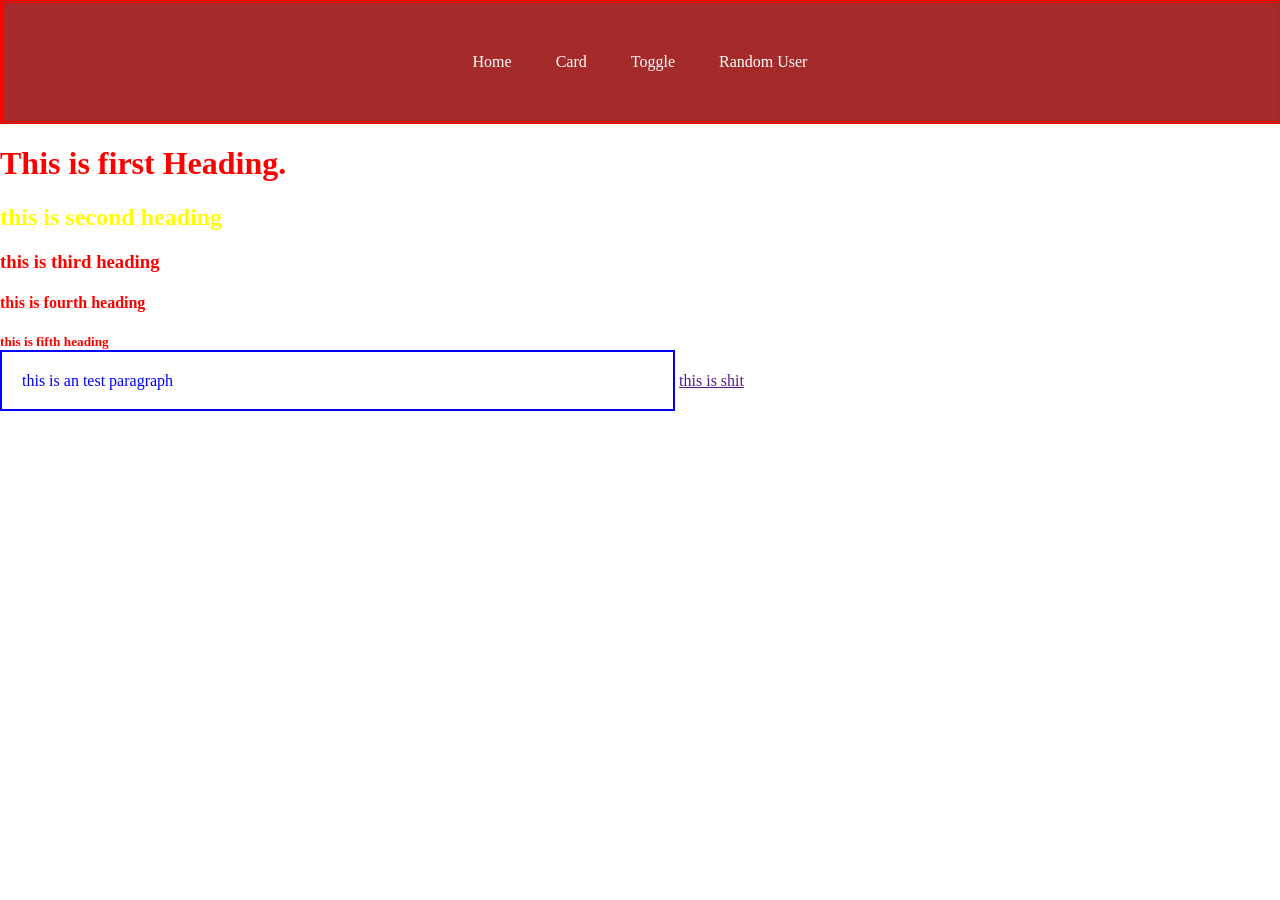
<file: springboot-beginner/src/main/resources/static/index.html>
<!DOCTYPE html>
<html lang="en">
<head>
    <meta charset="UTF-8">
    <meta name="viewport" content="width=device-width, initial-scale=1.0">
    <title>Document</title>
    <link rel="stylesheet" href="css/styles.css">
</head>
<body>
    <div id="navbar">
     <a href="">Home</a>
     <a href="pages/card/card.html">Card</a>
     <a href="">Toggle</a>
     <a href="">Random User</a>
    </div>
   <h1>This is first Heading.</h1>
   <h2 id="heading-2">this is second heading</h2>
   <h3 class="heading3"> this is third heading</h3>
   <h4 class="heading3">this is fourth heading </h4>
   <h5 class="heading3">this is fifth heading</h5>


   <p1 class="para"> this is an test paragraph</p1>
   <a href="">this is shit </a>
    <script src="js/site.js"></script>
</body>
</html>
</file>
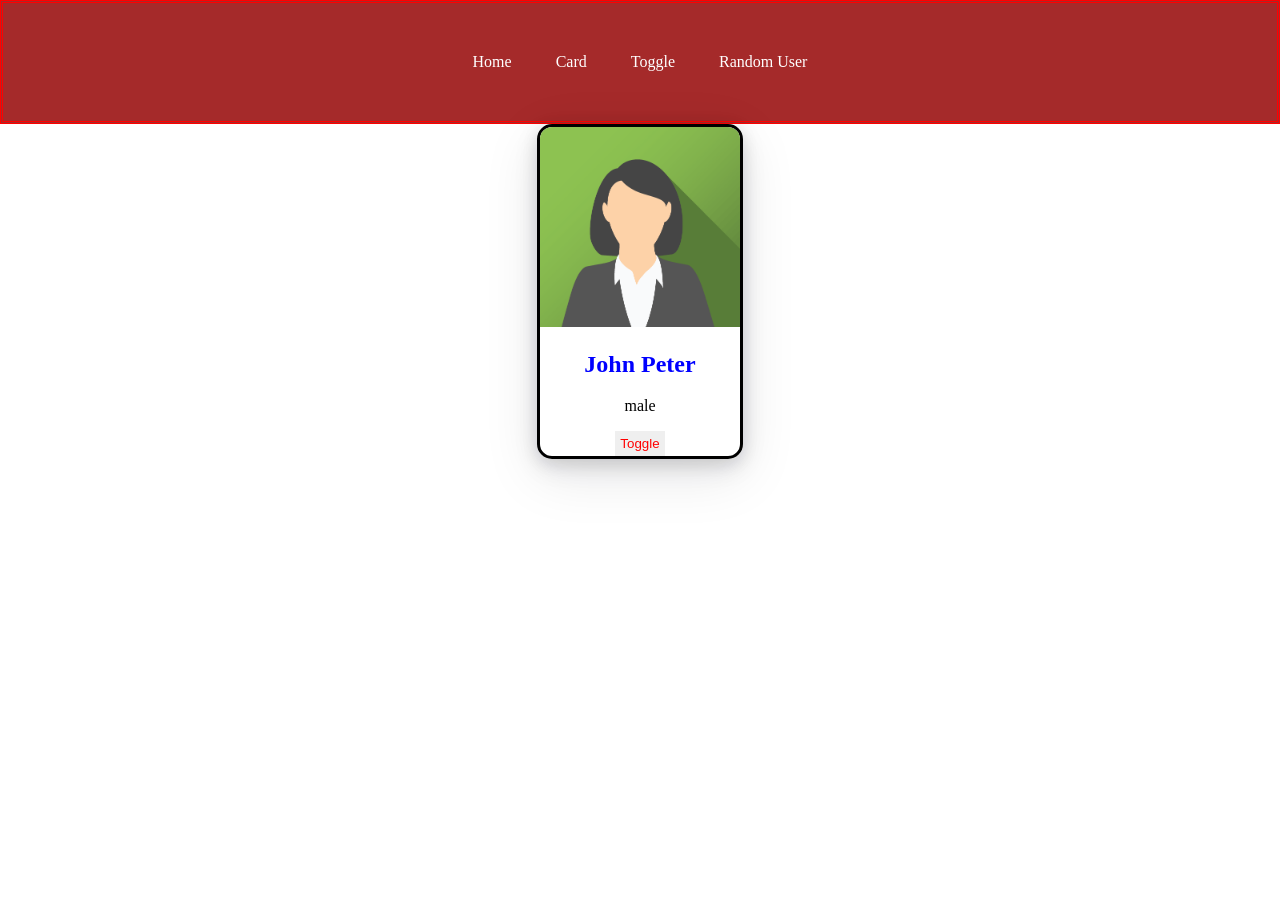
<file: springboot-beginner/src/main/resources/static/pages/card/card.html>
<!DOCTYPE html>
<html lang="en">
<head>
    <meta charset="UTF-8">
    <meta name="viewport" content="width=device-width, initial-scale=1.0">
    <title>Document</title>
    <link rel="stylesheet" href="../../css/styles.css">
</head>
<body>
    <div id="navbar">
     <a href="../../index.html">Home</a>
     <a href="../card/card.html">Card</a>
     <a href="../../pages/card/toggle.html">Toggle</a>
     <a href="">Random User</a>
    </div>

    <div class="card">
        <img src="../../images/jane.png" alt="this is just an image test" id="user-image">
        <h2 id="user-name">John Peter</h2>
        <p id="user-gender">male</p>
        <button onclick="toggle()">Toggle</button>  
    </div>

    <script src="../../js/toggle.js"></script>
</body>
</html>
</file>
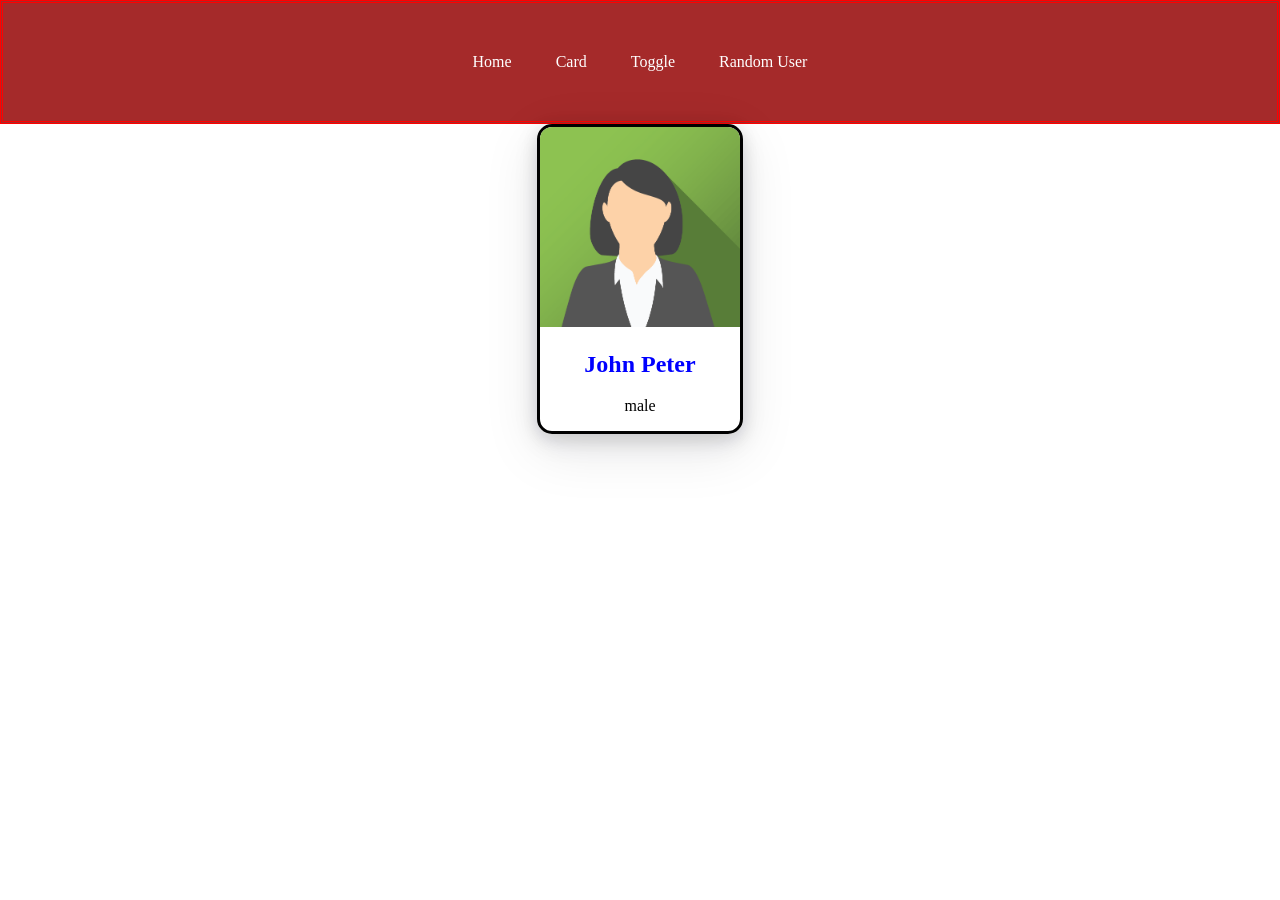
<file: springboot-beginner/src/main/resources/static/pages/card/toggle.html>
<!DOCTYPE html>
<html lang="en">
<head>
    <meta charset="UTF-8">
    <meta name="viewport" content="width=device-width, initial-scale=1.0">
    <title>Document</title>
    <link rel="stylesheet" href="../../css/styles.css">
</head>
<body>
    <div id="navbar">
     <a href="../../index.html">Home</a>
     <a href="../card/card.html">Card</a>
     <a href="../../pages/card/toggle.html">Toggle</a>
     <a href="">Random User</a>
    </div>

    <div class="card">
        <img src="../../images/jane.png" alt="this is just an image test" id="user-image">
        <h2 id="user-name">John Peter</h2>
        <p id="user-gender">male</p>
    </div>
    
    <script src="../../js/toggle.js"></script>
</body>
</html>
</file>
<file: springboot-beginner/src/main/resources/static/css/styles.css>
h1{
    color:red;
}

h2{
    color:blue;
    grid-auto-flow: dense;
    outline: 2px;
    color: blue;
}
#heading-2{
    color:yellow;
}
.heading3{
    color:red;
}
.para{
    color:blue;
    border:2px;
    border-style: solid;

    padding:20px;
    border: 20 px;

    padding-right: 500px;
}

#navbar{
    border:3px double red;
    padding:50px;
    background-color: brown;
    text-align: center;
}
#navbar a{
    color:white;
    padding:20px;
    text-decoration: none;
}
#navbar a:hover{
    color:black;
    background-color: white;
}

body{
    margin:0px;
}

.card{
    border: 3px solid black;
    
    margin-left: auto;
    margin-right: auto;
    width: 200px;
    
    border-radius: 15px;
    overflow: hidden;
    
    text-align: center;
    box-shadow: rgba(17, 17, 26, 0.1) 0px 4px 16px, rgba(17, 17, 26, 0.1) 0px 8px 24px, rgba(17, 17, 26, 0.1) 0px 16px 56px;
}
.card button{
    color:red;
    text-align: center;
    padding:5px;
    border:5px;
}
.card img{
    width: 100%;
}
</file>
